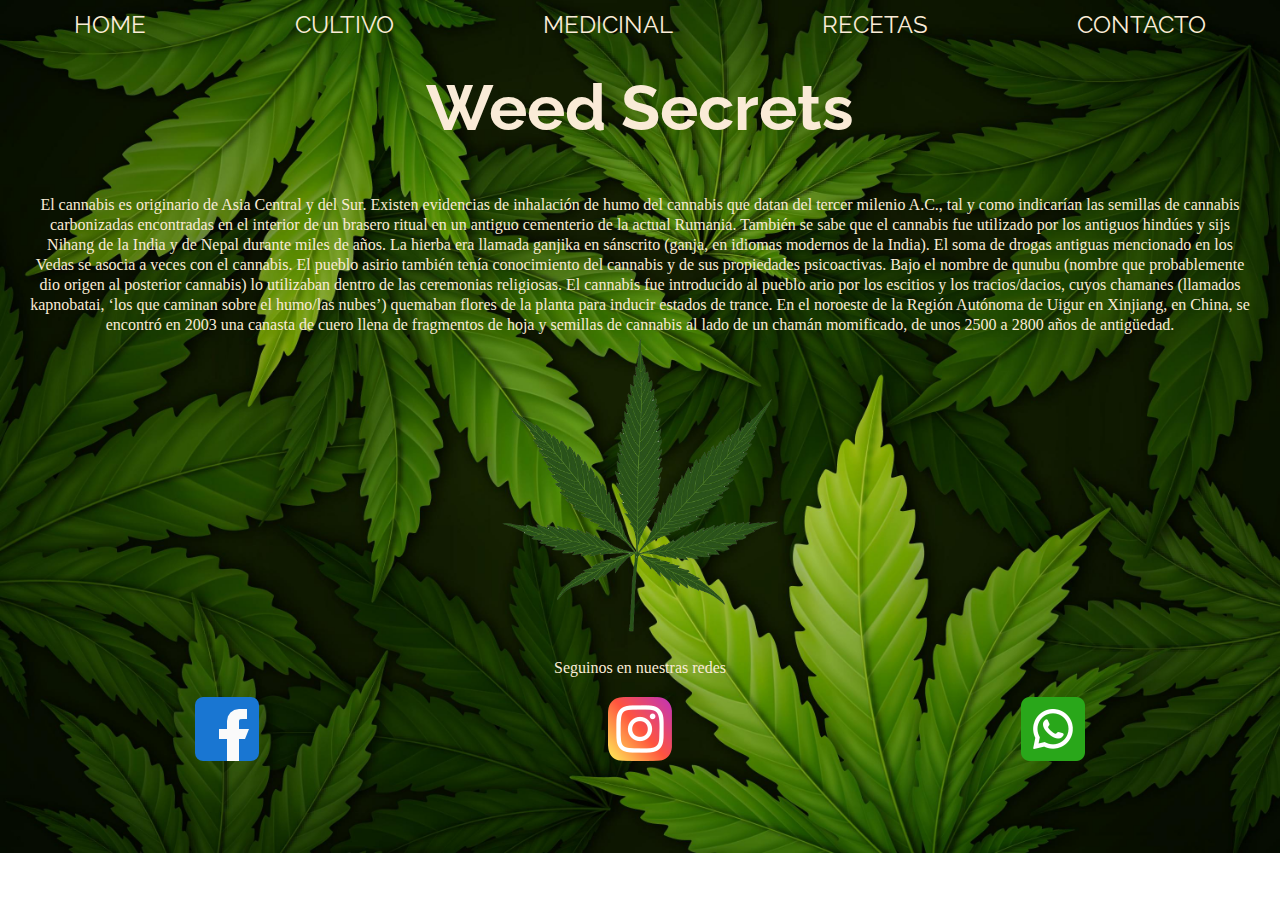
<file: index.html>
<!DOCTYPE html>
<html lang="es">
<head>
    <meta charset="UTF-8">
    <meta http-equiv="X-UA-Compatible" content="IE=edge">
    <meta name="viewport" content="width=device-width, initial-scale=1.0">
    <link rel="stylesheet" href="./style/style.css">
    <link href="https://fonts.googleapis.com/css2?family=Raleway&display=swap" rel="stylesheet">
    <title>Document</title>
</head>
<body>
    <header>
        <nav>
            <ul class="nav_list">
                <li><a href="#">HOME</a></li>
                <li><a href="./pages/cultivo.html">CULTIVO</a></li>
                <li><a href="./pages/medicinal.html">MEDICINAL</a></li>
                <li><a href="./pages/cocina.html">RECETAS</a></li>
                <li><a href="./pages/contacto.htmls">CONTACTO</a></li>
            </ul>
        </nav>
    </header>
    <main>
        <h1 class="title">Weed Secrets</h1>
        <div class="container_main">
            <p class="text_main">El cannabis es originario de Asia Central y del Sur. Existen evidencias de inhalación de humo del cannabis que datan del tercer milenio A.C., tal y como indicarían las semillas de cannabis carbonizadas encontradas en el interior de un brasero ritual en un antiguo cementerio de la actual Rumania. También se sabe que el cannabis fue utilizado por los antiguos hindúes y sijs Nihang de la India y de Nepal durante miles de años. La hierba era llamada ganjika en sánscrito (ganja, en idiomas modernos de la India). El soma de drogas antiguas mencionado en los Vedas se asocia a veces con el cannabis.
                El pueblo asirio también tenía conocimiento del cannabis y de sus propiedades psicoactivas. Bajo el nombre de qunubu (nombre que probablemente dio origen al posterior cannabis) lo utilizaban dentro de las ceremonias religiosas. El cannabis fue introducido al pueblo ario por los escitios y los tracios/dacios, cuyos chamanes (llamados kapnobatai, ‘los que caminan sobre el humo/las nubes’) quemaban flores de la planta para inducir estados de trance. En el noroeste de la Región Autónoma de Uigur en Xinjiang, en China, se encontró en 2003 una canasta de cuero llena de fragmentos de hoja y semillas de cannabis al lado de un chamán momificado, de unos 2500 a 2800 años de antigüedad.
                </p>
            <img src="./imgs/img_main.png" alt="planta_marihuana" class="img_main" width="300px" height="300px">
        </div>
    </main>
    <section>
      
    </section>
    <footer>
         <div class="container_footer">
            <p class="text_footer">Seguinos en nuestras redes</p>
            <div class="container_footer-icons">
                <img src="./imgs/facebook.png" alt="icon_facebook" class="icon_footer">
                <img src="./imgs/instagram.png" alt="icon_instagram" class="icon_footer">
                <img src="./imgs/whatsapp.png" alt="icon_whatsapp" class="icon_footer">
            </div>
         </div>
    </footer>
</body>
</html>
</file>
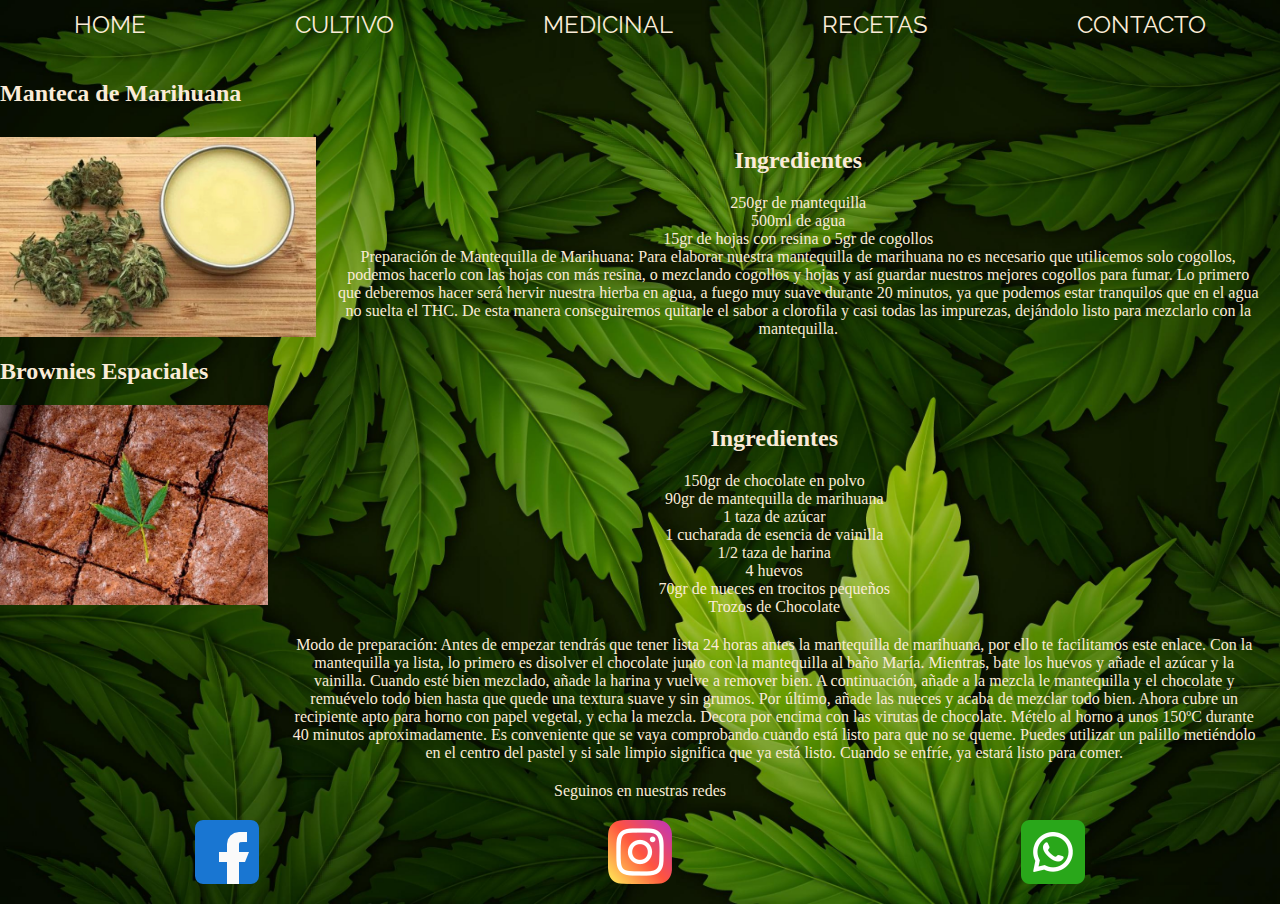
<file: pages/cocina.html>
<!DOCTYPE html>
<html lang="es">
<head>
    <meta charset="UTF-8">
    <meta http-equiv="X-UA-Compatible" content="IE=edge">
    <meta name="viewport" content="width=device-width, initial-scale=1.0">
    <link rel="stylesheet" href="../style/style.css">
    <link href="https://fonts.googleapis.com/css2?family=Raleway&display=swap" rel="stylesheet">
    <title>Document</title>
</head>
<body>
    <header>
        <nav>
            <ul class="nav_list">
                <li><a href="../index.html">HOME</a></li>
                <li><a href="./cultivo.html">CULTIVO</a></li>
                <li><a href="./medicinal.html">MEDICINAL</a></li>
                <li><a href="#">RECETAS</a></li>
                <li><a href="./contacto.html">CONTACTO</a></li>
            </ul>
        </nav>
    </header>
        <section>
            <h2 class="title_manteca">Manteca de Marihuana</h2>
            <div class="container_manteca">
                <img src="../imgs/manteca.png" alt="manteca" class="manteca_img" width="440px" height="200px">
                <div class="container_manteca-text">
                    <h2 class="list_manteca-title">Ingredientes</h2>
                    <ul class="list_manteca">
                        <li class="list_manteca_items">250gr de mantequilla</li>
                        <li class="list_manteca_items">500ml de agua</li>
                        <li class="list_manteca_items">15gr de hojas con resina o 5gr de cogollos</li>
                    </ul>
                    <p class="manteca_info">Preparación de Mantequilla de Marihuana:

                    Para elaborar nuestra mantequilla de marihuana no es necesario que utilicemos solo cogollos, podemos hacerlo 
                    con las hojas con más resina, o mezclando cogollos y hojas y así guardar nuestros mejores cogollos para fumar.
                
                    Lo primero que deberemos hacer será hervir nuestra hierba en agua, a fuego muy suave durante 20 minutos, ya 
                    que podemos estar tranquilos que en el agua no suelta el THC. De esta manera conseguiremos quitarle el sabor a 
                    clorofila y casi todas las impurezas, dejándolo listo para mezclarlo con la mantequilla.</p>
                </div>
                
            </div>
      
        </section>
        <section>
            <h2 class="title_brownie">Brownies Espaciales</h2>
            <div class="container_brownie">
                <img src="../imgs/brownie.png" alt="brownie" class="img_brownie" width="440px" height="200px">
                <div class="container_brownie-text">
                <h2 class="list_brownie-title">Ingredientes</h2>
                <ul class="list_brownie">
                    <li class="list_brownie-items">150gr de chocolate en polvo</li>
                    <li class="list_brownie-items">90gr de mantequilla de marihuana</li>
                    <li class="list_brownie-items">1 taza de azúcar</li>
                    <li class="list_brownie-items">1 cucharada de esencia de vainilla</li>
                    <li class="list_brownie-items">1/2 taza de harina</li>
                    <li class="list_brownie-items">4 huevos</li>
                    <li class="list_brownie-items">70gr de nueces en trocitos pequeños</li>
                    <li class="list_brownie-items">Trozos de Chocolate</li>
                </ul>
                <p class="brownie_info">Modo de preparación:


                    Antes de empezar tendrás que tener lista 24 horas antes la mantequilla de marihuana, por ello te facilitamos este enlace.
                    
                    Con la mantequilla ya lista, lo primero es disolver el chocolate junto con la mantequilla al baño María.
                    
                    Mientras, bate los huevos y añade el azúcar y la vainilla. Cuando esté bien mezclado, añade la harina y vuelve a remover bien.
                    
                    A continuación, añade a la mezcla le mantequilla y el chocolate y remuévelo todo bien hasta que quede una textura suave y sin 
                    grumos.
                    
                    Por último, añade las nueces y acaba de mezclar todo bien.
                    
                    Ahora cubre un recipiente apto para horno con papel vegetal, y echa la mezcla.
                    
                    Decora por encima con las virutas de chocolate.
                    
                    Mételo al horno a unos 150ºC durante 40 minutos aproximadamente. Es conveniente que se vaya comprobando cuando está listo 
                    para que no se queme. Puedes utilizar un palillo metiéndolo en el centro del pastel y si sale limpio significa que ya está listo.
                    
                    Cuando se enfríe, ya estará listo para comer.</p>
                </div>

            </div>
        </section>
    <footer>
        <div class="container_footer">
           <p class="text_footer">Seguinos en nuestras redes</p>
           <div class="container_footer-icons">
               <img src="../imgs/facebook.png" alt="icon_facebook" class="icon_footer">
               <img src="../imgs/instagram.png" alt="icon_instagram" class="icon_footer">
               <img src="../imgs/whatsapp.png" alt="icon_whatsapp" class="icon_footer">
           </div>
        </div>
   </footer>
</body>
</html>
</file>
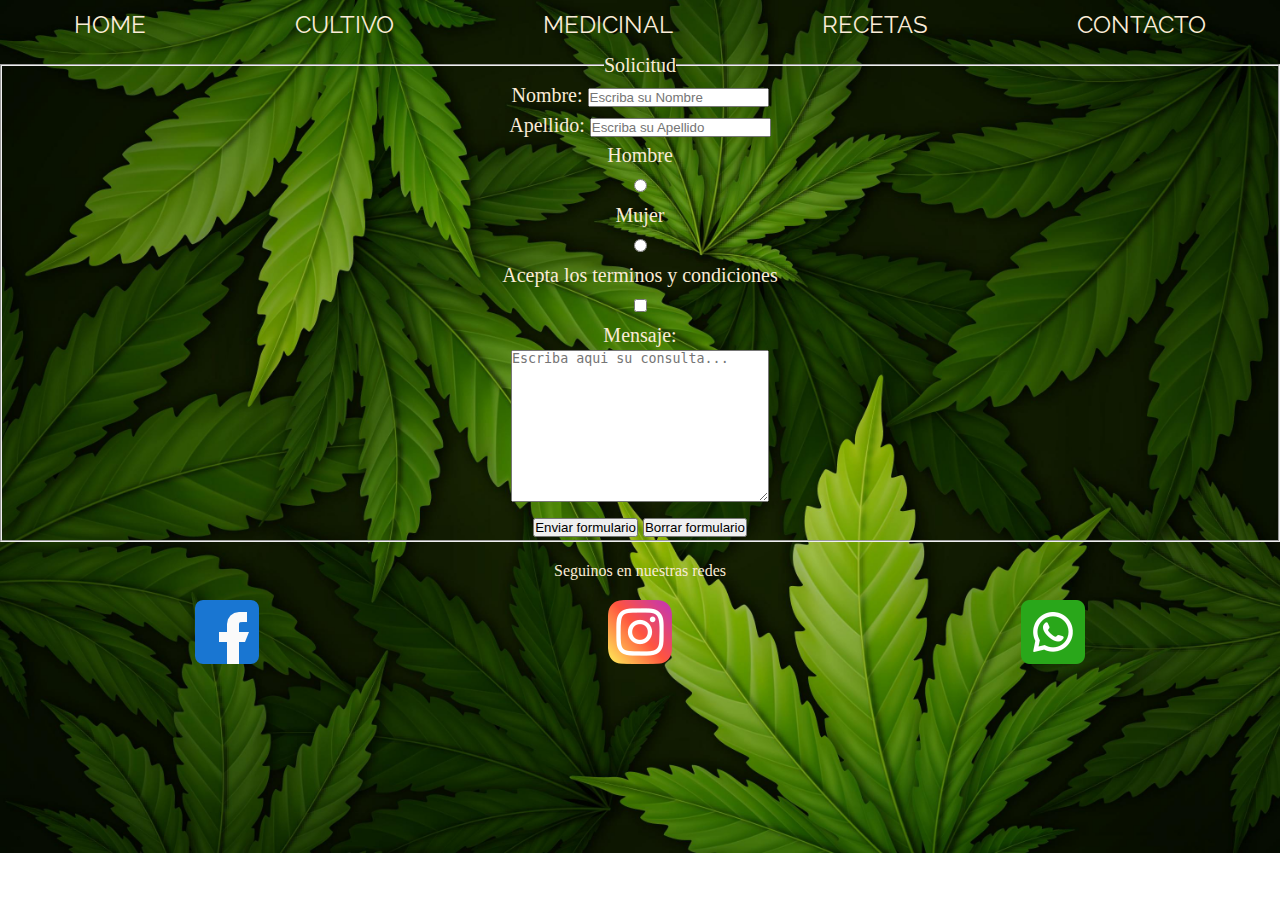
<file: pages/contacto.html>
<!DOCTYPE html>
<html lang="es">
<head>
    <meta charset="UTF-8">
    <meta http-equiv="X-UA-Compatible" content="IE=edge">
    <meta name="viewport" content="width=device-width, initial-scale=1.0">
    <link rel="stylesheet" href="../style/style.css">
    <link href="https://fonts.googleapis.com/css2?family=Raleway&display=swap" rel="stylesheet">
    <title>Document</title>
</head>
<body>
    <header>
        <nav>
            <ul class="nav_list">
                <li><a href="../index.html">HOME</a></li>
                <li><a href="./cultivo.html">CULTIVO</a></li>
                <li><a href="./medicinal.html">MEDICINAL</a></li>
                <li><a href="./cocina.html">RECETAS</a></li>
                <li><a href="#">CONTACTO</a></li>
            </ul>
        </nav>
    </header>
    
    <section>
        <form action="" class="solicitud_contacto">
            <fieldset>
              <legend class="titleSolicitud">Solicitud</legend>
              <label for="nombre">Nombre:</label>
              <input
                type="text"
                name="nombre"
                placeholder="Escriba su Nombre"
                id="nombre"
                required
              />
              <br />
              <label for="apellido">Apellido:</label>
              <input
                type="text"
                name="apellido"
                placeholder="Escriba su Apellido"
                id="apellido"
                required
              />
              <div>Hombre</div>
              <input type="radio" name="sexo" value="hombre" />
              <div>Mujer</div>
              <input type="radio" name="sexo" value="mujer" />
              <div>Acepta los terminos y condiciones</div>
              <input type="checkbox" name="acepta" value="1" />
              <br />
              
              <label for="mensaje">Mensaje:</label>
              <br />
              <textarea name="mensaje" id="mensaje" cols="30" rows="10" placeholder="Escriba aqui su consulta..."></textarea>
              <br />
              <input type="submit" value="Enviar formulario" class="botonEnviar" />
              <input type="reset" value="Borrar formulario" class="botonBorrar" />
            </fieldset>
          </form>
    </section>
    <footer>
        <div class="container_footer">
           <p class="text_footer">Seguinos en nuestras redes</p>
           <div class="container_footer-icons">
               <img src="../imgs/facebook.png" alt="icon_facebook" class="icon_footer">
               <img src="../imgs/instagram.png" alt="icon_instagram" class="icon_footer">
               <img src="../imgs/whatsapp.png" alt="icon_whatsapp" class="icon_footer">
           </div>
        </div>
   </footer>
</body>
</html>
</file>
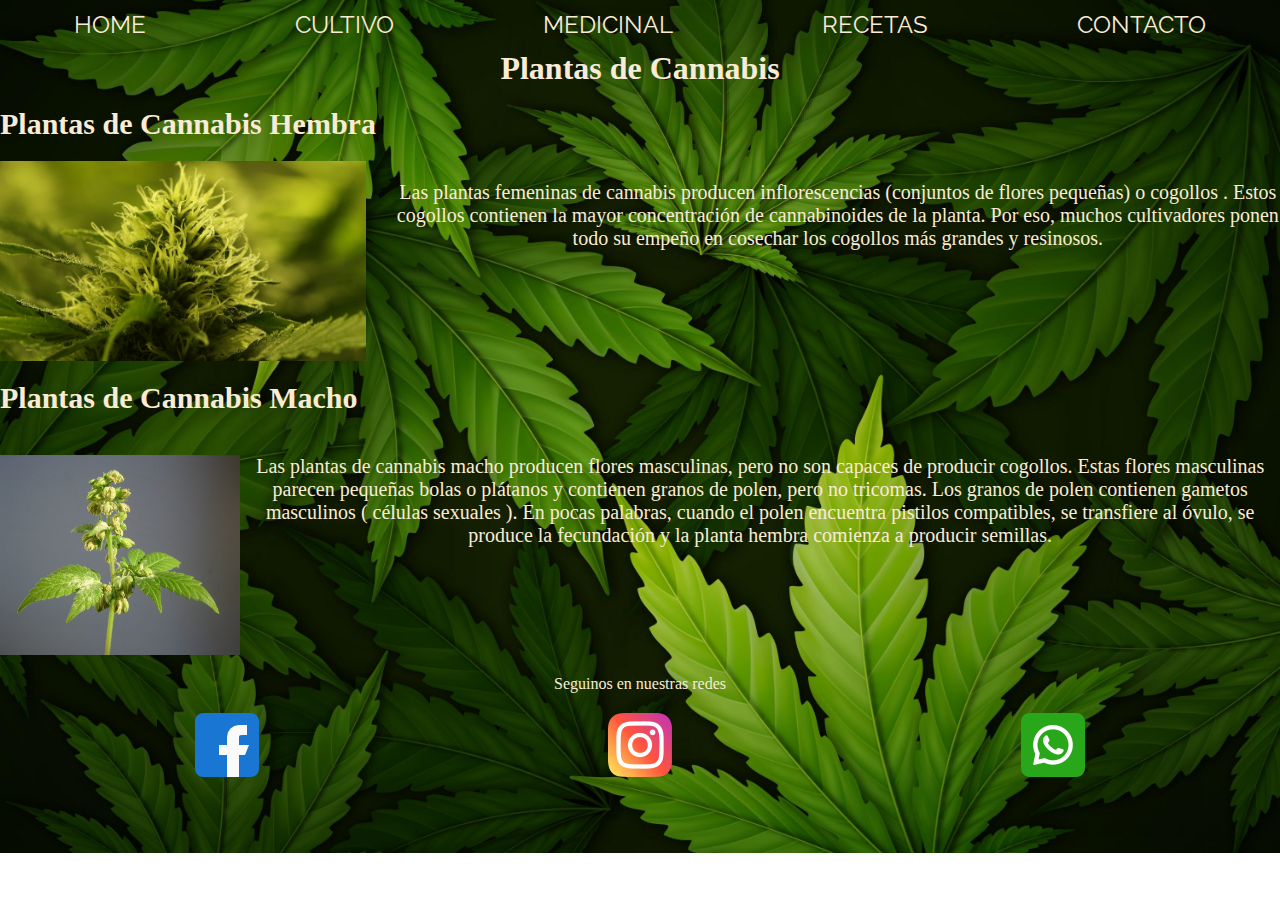
<file: pages/cultivo.html>
<!DOCTYPE html>
<html lang="es">
<head>
    <meta charset="UTF-8">
    <meta http-equiv="X-UA-Compatible" content="IE=edge">
    <meta name="viewport" content="width=device-width, initial-scale=1.0">
    <link rel="stylesheet" href="../style/style.css">
    <link href="https://fonts.googleapis.com/css2?family=Raleway&display=swap" rel="stylesheet">
    <title>Document</title>
</head>
<body>
    <header>
        <nav>
            <ul class="nav_list">
                <li><a href="../index.html">HOME</a></li>
                <li><a href="#">CULTIVO</a></li>
                <li><a href="./medicinal.html">MEDICINAL</a></li>
                <li><a href="./cocina.html">RECETAS</a></li>
                <li><a href="./contacto.html">CONTACTO</a></li>
            </ul>
        </nav>
    </header>
    
    <section class="cultivo">
      <h1 class="cannabis">Plantas de Cannabis</h1>
      <h2 class="cannabis_hembra">Plantas de Cannabis Hembra</h2>
      <div class="container_cannabishembra">
        <img src="../imgs/cannabis_hembra.jpg" alt="plantahembra" class="cannabis_img" width="440px" height="200px">
        <p class="cannabishembra_info">Las plantas femeninas de 
            cannabis producen inflorescencias 
            (conjuntos de flores pequeñas) o 
            cogollos . Estos cogollos 
            contienen la mayor concentración 
            de cannabinoides de la planta. Por 
            eso, muchos cultivadores ponen 
            todo su empeño en cosechar los 
            cogollos más grandes y 
            resinosos.
        </p>


      </div>
      <h2 class="cannabis_macho">Plantas de Cannabis Macho</h2>
      <div class="container_cannabismacho">
        <img src="../imgs/cannabis_macho.jpg" alt="" class="cannabis_macho" width="440px" height="200px">
        <p class="cannabismacho_info">Las plantas de cannabis macho 
            producen flores masculinas, pero no son 
            capaces de producir cogollos. Estas 
            flores masculinas parecen pequeñas 
            bolas o plátanos y contienen granos 
            de polen, pero no tricomas. Los granos 
            de polen contienen gametos masculinos 
            ( células sexuales ). En pocas palabras, 
            cuando el polen encuentra pistilos 
            compatibles, se transfiere al óvulo, se 
            produce la fecundación y la planta 
            hembra comienza a producir semillas.</p>
      </div>
    </section>
    <footer>
        <div class="container_footer">
           <p class="text_footer">Seguinos en nuestras redes</p>
           <div class="container_footer-icons">
               <img src="../imgs/facebook.png" alt="icon_facebook" class="icon_footer">
               <img src="../imgs/instagram.png" alt="icon_instagram" class="icon_footer">
               <img src="../imgs/whatsapp.png" alt="icon_whatsapp" class="icon_footer">
           </div>
        </div>
   </footer>
</body>
</html>
</file>
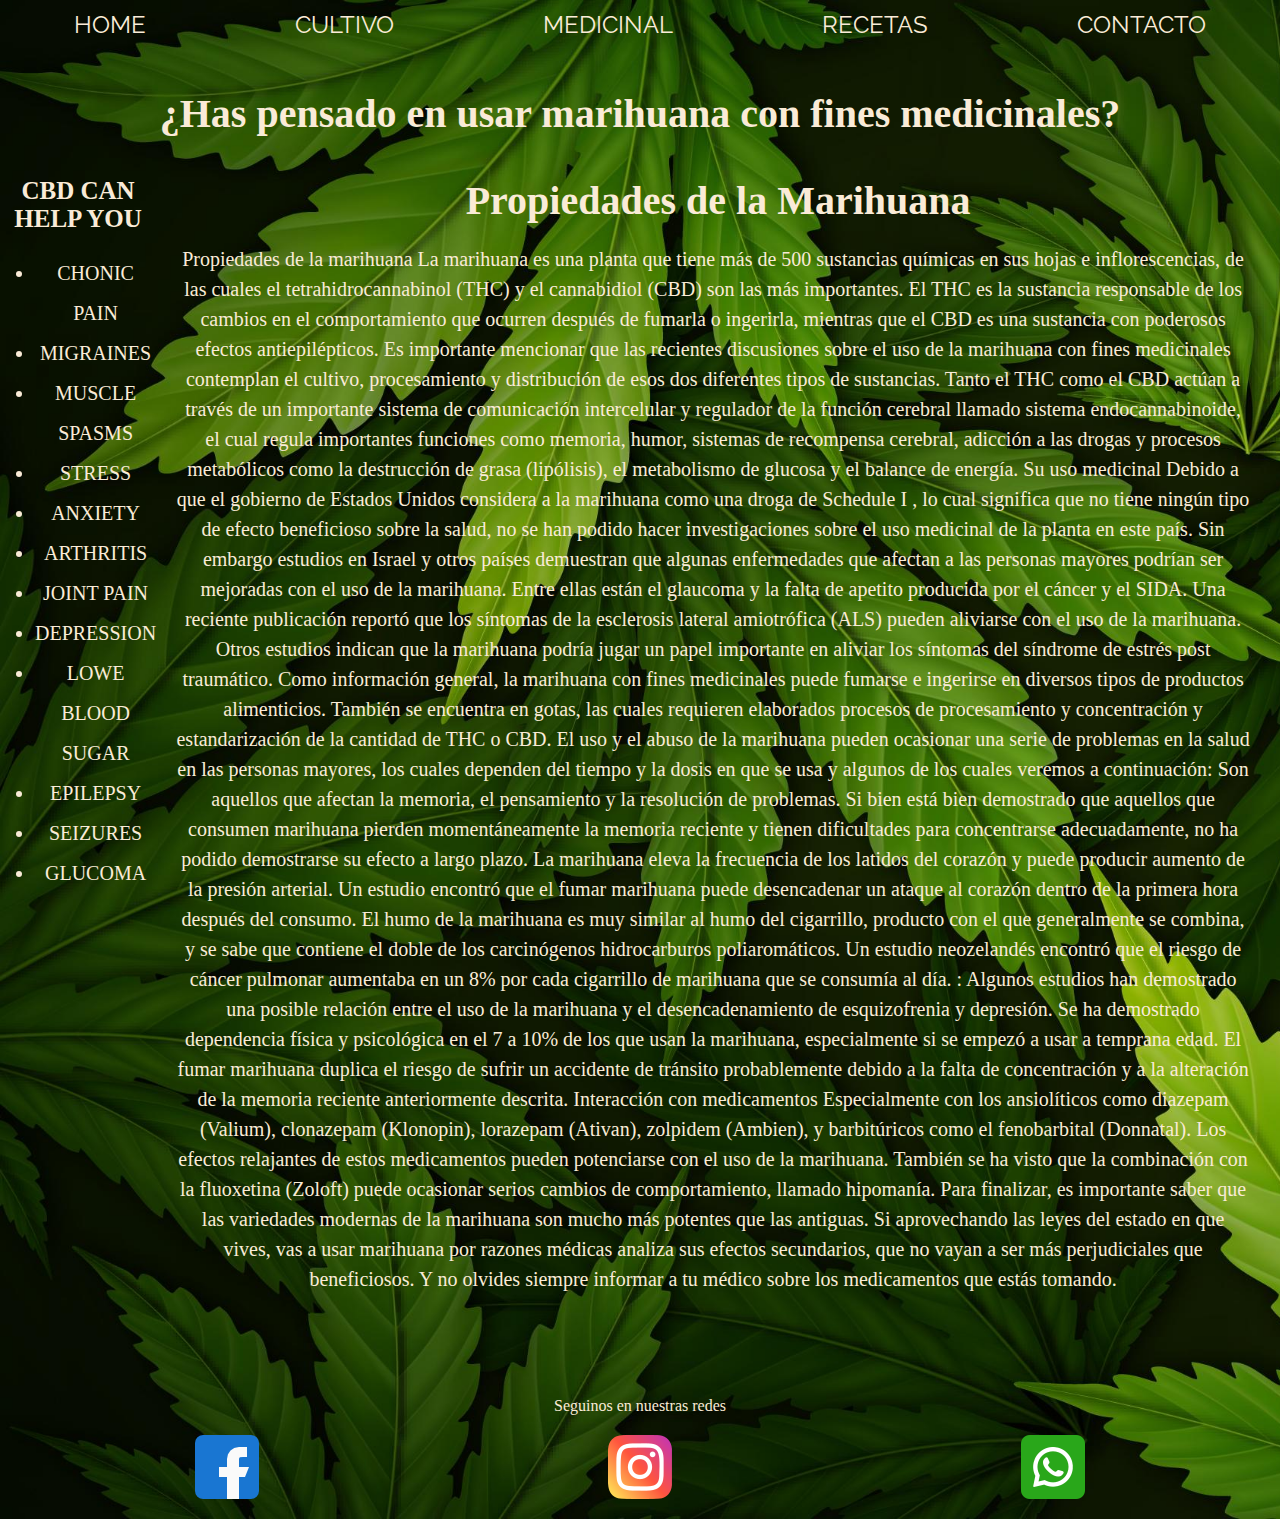
<file: pages/medicinal.html>
<!DOCTYPE html>
<html lang="es">
<head>
    <meta charset="UTF-8">
    <meta http-equiv="X-UA-Compatible" content="IE=edge">
    <meta name="viewport" content="width=device-width, initial-scale=1.0">
    <link rel="stylesheet" href="../style/style.css">
    <link href="https://fonts.googleapis.com/css2?family=Raleway&display=swap" rel="stylesheet">
    <title>Document</title>
</head>
<body>
    <header>
        <nav>
            <ul class="nav_list">
                <li><a href="../index.html">HOME</a></li>
                <li><a href="./cultivo.html">CULTIVO</a></li>
                <li><a href="#">MEDICINAL</a></li>
                <li><a href="./cocina.html">RECETAS</a></li>
                <li><a href="./contacto.html">CONTACTO</a></li>
            </ul>
        </nav>
    </header>
   
    <section class="cannabismedicinal">
      <h2 class="cannabismedicinal_title">¿Has pensado en usar marihuana con fines medicinales?</h2>
      <div class="containermedicinal">
      <div class="containermedicinal_list">
        <h2 class="beneficios_title">cbd can help you</h2>
        <ul class="medicinal_list">
            <li class="medicinal_items">chonic pain</li>
            <li class="medicinal_items">migraines</li>
            <li class="medicinal_items">muscle spasms</li>
            <li class="medicinal_items">stress</li>
            <li class="medicinal_items">anxiety</li>
            <li class="medicinal_items">arthritis</li>
            <li class="medicinal_items">joint pain</li>
            <li class="medicinal_items">depression</li>
            <li class="medicinal_items">lowe blood sugar</li>
            <li class="medicinal_items">epilepsy</li>
            <li class="medicinal_items">seizures</li>
            <li class="medicinal_items">glucoma</li>
        </ul>
        

      </div>
      <div class="medicinalinfo">
        <h2 class="medicinalinfo_title">Propiedades de la Marihuana</h2>
        <p class="medicinalinfo_parrafo">Propiedades de la marihuana



            La marihuana es una planta que tiene más de 500 sustancias químicas en sus hojas e inflorescencias, de las cuales el tetrahidrocannabinol (THC) y el 
            cannabidiol (CBD) son las más importantes. El THC es la sustancia responsable de los cambios en el comportamiento que ocurren después de fumarla o 
            ingerirla, mientras que el CBD es una sustancia con poderosos efectos antiepilépticos. Es importante mencionar que las recientes discusiones sobre el uso 
            de la marihuana con fines medicinales contemplan el cultivo, procesamiento y distribución de esos dos diferentes tipos de sustancias.
            
            Tanto el THC como el CBD actúan a través de un importante sistema de comunicación intercelular y regulador de la función cerebral llamado sistema 
            endocannabinoide, el cual regula importantes funciones como memoria, humor, sistemas de recompensa cerebral, adicción a las drogas y procesos 
            metabólicos como la destrucción de grasa (lipólisis), el metabolismo de glucosa y el balance de energía.
            
            Su uso medicinal
            
            Debido a que el gobierno de Estados Unidos considera a la marihuana como una droga de Schedule I , lo cual significa que no tiene ningún tipo de efecto 
            beneficioso sobre la salud, no se han podido hacer investigaciones sobre el uso medicinal de la planta en este país. Sin embargo estudios en Israel y otros 
            países demuestran que algunas enfermedades que afectan a las personas mayores podrían ser mejoradas con el uso de la marihuana. Entre ellas están el 
            glaucoma y la falta de apetito producida por el cáncer y el SIDA. Una reciente publicación reportó que los síntomas de la esclerosis lateral amiotrófica (ALS) 
            pueden aliviarse con el uso de la marihuana. Otros estudios indican que la marihuana podría jugar un papel importante en aliviar los síntomas del síndrome 
            de estrés post traumático.
            
            Como información general, la marihuana con fines medicinales puede fumarse e ingerirse en diversos tipos de productos alimenticios. También se encuentra 
            en gotas, las cuales requieren elaborados procesos de procesamiento y concentración y estandarización de la cantidad de THC o CBD.
            
            El uso y el abuso de la marihuana pueden ocasionar una serie de problemas en la salud en las personas mayores, los cuales dependen del tiempo y la dosis 
            en que se usa y algunos de los cuales veremos a continuación:
            
             Son aquellos que afectan la memoria, el pensamiento y la resolución de problemas. Si bien está bien demostrado que aquellos que 
            consumen marihuana pierden momentáneamente la memoria reciente y tienen dificultades para concentrarse adecuadamente, no ha podido demostrarse su 
            efecto a largo plazo.
            
             La marihuana eleva la frecuencia de los latidos del corazón y puede producir aumento de la presión arterial. Un estudio 
            encontró que el fumar marihuana puede desencadenar un ataque al corazón dentro de la primera hora después del consumo.
            
             El humo de la marihuana es muy similar al humo del cigarrillo, producto con el que generalmente se combina, y se sabe que contiene el doble de los 
            carcinógenos hidrocarburos poliaromáticos. Un estudio neozelandés encontró que el riesgo de cáncer pulmonar aumentaba en un 8% por cada cigarrillo de 
            marihuana que se consumía al día.
            
            : Algunos estudios han demostrado una posible relación entre el uso de la marihuana y el desencadenamiento de esquizofrenia y 
            depresión. 
            
            Se ha demostrado dependencia física y psicológica en el 7 a 10% de los que usan la marihuana, especialmente si se empezó a usar a 
            temprana edad.
            
             El fumar marihuana duplica el riesgo de sufrir un accidente de tránsito probablemente debido a la falta de concentración y a la alteración de la 
            memoria reciente anteriormente descrita.
            
            Interacción con medicamentos Especialmente con los ansiolíticos como diazepam (Valium), clonazepam (Klonopin), lorazepam (Ativan), zolpidem (Ambien), 
            y barbitúricos como el fenobarbital (Donnatal). Los efectos relajantes de estos medicamentos pueden potenciarse con el uso de la marihuana. También se 
            ha visto que la combinación con la fluoxetina (Zoloft) puede ocasionar serios cambios de comportamiento, llamado hipomanía.
            
            Para finalizar, es importante saber que las variedades modernas de la marihuana son mucho más potentes que las antiguas. Si aprovechando las leyes del 
            estado en que vives, vas a usar marihuana por razones médicas analiza sus efectos secundarios, que no vayan a ser más perjudiciales que 
            beneficiosos. Y no olvides siempre informar a tu médico sobre los medicamentos que estás tomando.</p>
      </div>
    </div>
    </section>
    <footer>
        <div class="container_footer">
           <p class="text_footer">Seguinos en nuestras redes</p>
           <div class="container_footer-icons">
               <img src="../imgs/facebook.png" alt="icon_facebook" class="icon_footer">
               <img src="../imgs/instagram.png" alt="icon_instagram" class="icon_footer">
               <img src="../imgs/whatsapp.png" alt="icon_whatsapp" class="icon_footer">
           </div>
        </div>
   </footer>
</body>
</html>
</file>
<file: style/style.css>
*{  
    margin: 0;
    padding: 0;
    box-sizing: border-box;

}
body {
    background-image: url(../imgs/background.jpg);
    background-repeat: no-repeat;
    background-size: cover;
    color: antiquewhite;
}
.title {
    margin-top: 20px;
    font-family: 'Raleway', sans-serif;
    font-size:4rem ;
    color: antiquewhite;
    text-align: center;
   
}
nav {  
    
    font-family: 'Raleway', sans-serif;
    color: antiquewhite;
    font-size: 1.5rem;
}


ul li a{
    color: antiquewhite;
    text-decoration: none;
    list-style: none;
    
}

.nav_list {
    text-align: center;
    line-height: 50px;
}
.nav_list ul li a::before {
    content: "";
    height: 3px;
    width: 0%;
    background-color: rgb(155, 141, 14);
    position: absolute;
    left: 0;
    bottom: -12px;
    transition: 0.4s ease-out;
}

.text_main {
    margin-top: 50px;
    margin-left: 30px;
    margin-right: 30px;
    line-height:20px;
}

.text_footer {
    margin-top: 20px;
    text-align: center;
}
.container_footer-icons{
    padding: 20px;
    display: flex;
    justify-content: space-around;
}
    
.container_manteca {
    text-align: center;
}
.title_manteca {
    margin-top: 30px;
    margin-bottom: 30px;
    text-align: center;
}

.list_manteca-title{
    margin-top: 10px;
    margin-bottom: 20px;
}
.manteca_info{
    margin-right: 20px;
    margin-left: 20px;
}
.container_brownie{
    
    text-align: center;
    
}
.title_brownie {
    margin-top: 20px;
    margin-bottom: 20px;
    text-align: center;
}
.list_brownie-title{
    margin-top: 20px;
    margin-bottom: 20px;
}
.brownie_info{
    margin-top: 20px;
    margin-right: 20px;
    margin-left: 20px;
}
.container_main{
    text-align: center;
}
.solicitud_contacto{
    line-height: 30px;
    font-size: 20px;
    text-align: center;
}
.cultivo{
    text-align: center;
}
.cannabismedicinal{
    text-align: center;
}
.containermedicinal_list{
    width: 200px; height: 1200px }

.beneficios_title{
    font-size: 25px;
    text-transform: uppercase;
}

.medicinal_list{
    
    margin-left: 35px;
    font-size: 20px;
    padding-top: 20px;
    line-height: 40px;
    text-transform: uppercase;
}
.cannabismedicinal_title{
    font-size: 40px;
    margin-top: 40px;
    margin-bottom: 40px;
}
.containermedicinal{
    display: flex;
}
.medicinalinfo_parrafo{
  
    
    margin-top: 20px;
    margin-right: 30px;
    padding-left: 20px;
    font-size: 20px;
    line-height: 30px;
}
.medicinalinfo_title{
    font-size: 40px;
}
.medicinalinfo {
    box-shadow: 1em 2em 1em 1em 1em brown;
} 
@media (min-width: 768px) {
  
    .nav_list {
        list-style: none;
        text-decoration: none;
        display: flex;
        justify-content: space-around;
    }
    .container_manteca{
        display: flex;
        justify-content: space-around;
    }
    .container_brownie{
        justify-content: space-between;
        display: flex;
    }
    .list_brownie{
        list-style: none;
    }
    .list_manteca{
        list-style: none;
    }
    .title_manteca{
        text-align: left;
    }
    .title_brownie{
        text-align: left;
    }
    .container_cannabishembra{
        margin-top: 20px;
        display: flex;

    }
    .container_cannabismacho{
        margin-top: 20px;
        display: flex;
    }
    .cannabis_hembra{
        margin-top: 20px;
        font-size: 30px;
        text-align: left;
    }
    .cannabis_macho{
        font-size: 30px;
        margin-top: 20px;
        text-align: left;
    }
    .cannabishembra_info{
        font-size: 20px;
        padding-left: 30px;
        padding-top: 20px;
    }
    .cannabismacho_info{
        font-size: 20px;
        padding-top: 30px;
        padding-top: 20px;
    }
    
    
  }
</file>
